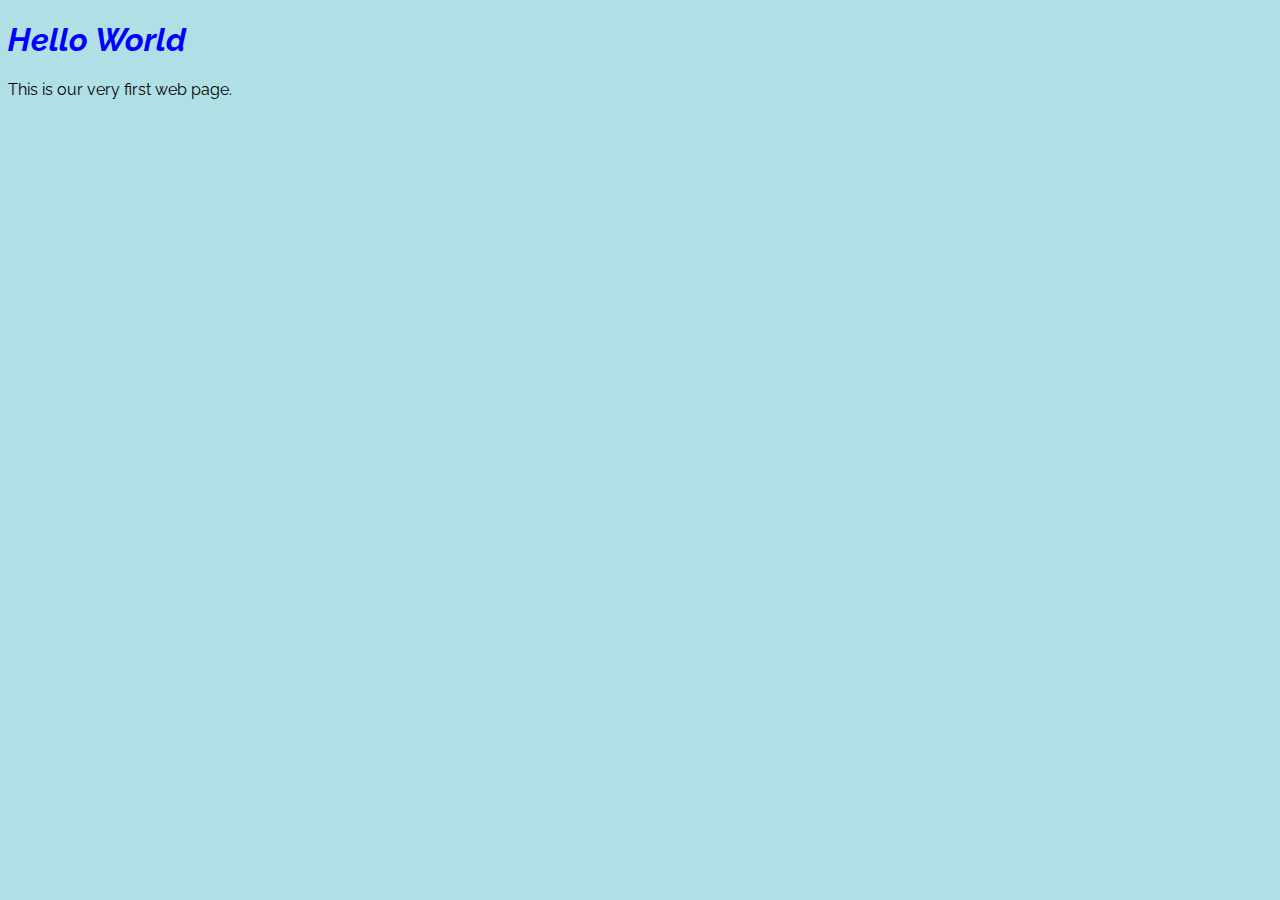
<file: hello/index.html>
<!DOCTYPE html>
<html lang="en">
  <head>
    <meta charset="UTF-8">
    <meta name="viewport" content="width=device-width, initial-scale=1.0">
    <meta http-equiv="X-UA-Compatible" content="ie=edge">
    <meta name="author" content="Miranda Galas">
    <meta name="description" content="Template for HTML web pages">
    <meta name="keywords" content="add key words here">
    <title>Hello World!</title>
    <link rel="stylesheet" href="style.css">
    <link rel="preconnect" href="https://fonts.googleapis.com">
    <link rel="preconnect" href="https://fonts.gstatic.com" crossorigin>
    <link href="https://fonts.googleapis.com/css2?family=Raleway:wght@300&display=swap" rel="stylesheet">
    <link rel="preconnect" href="https://fonts.googleapis.com">
    <link rel="preconnect" href="https://fonts.gstatic.com" crossorigin>
    <link href="https://fonts.googleapis.com/css2?family=Raleway:wght@300;700&display=swap" rel="stylesheet">
  </head>
  <body>
  <h1>Hello World</h1>
  <p>This is our very first web page.</p>
  </body>
</html>
</file>
<file: hello/style.css>
body {
  background-color: powderblue;
  font-family: 'Raleway',sans-serif;
}

h1 {
  font-style: italic;
  color: blue;
}

p {

}
</file>
